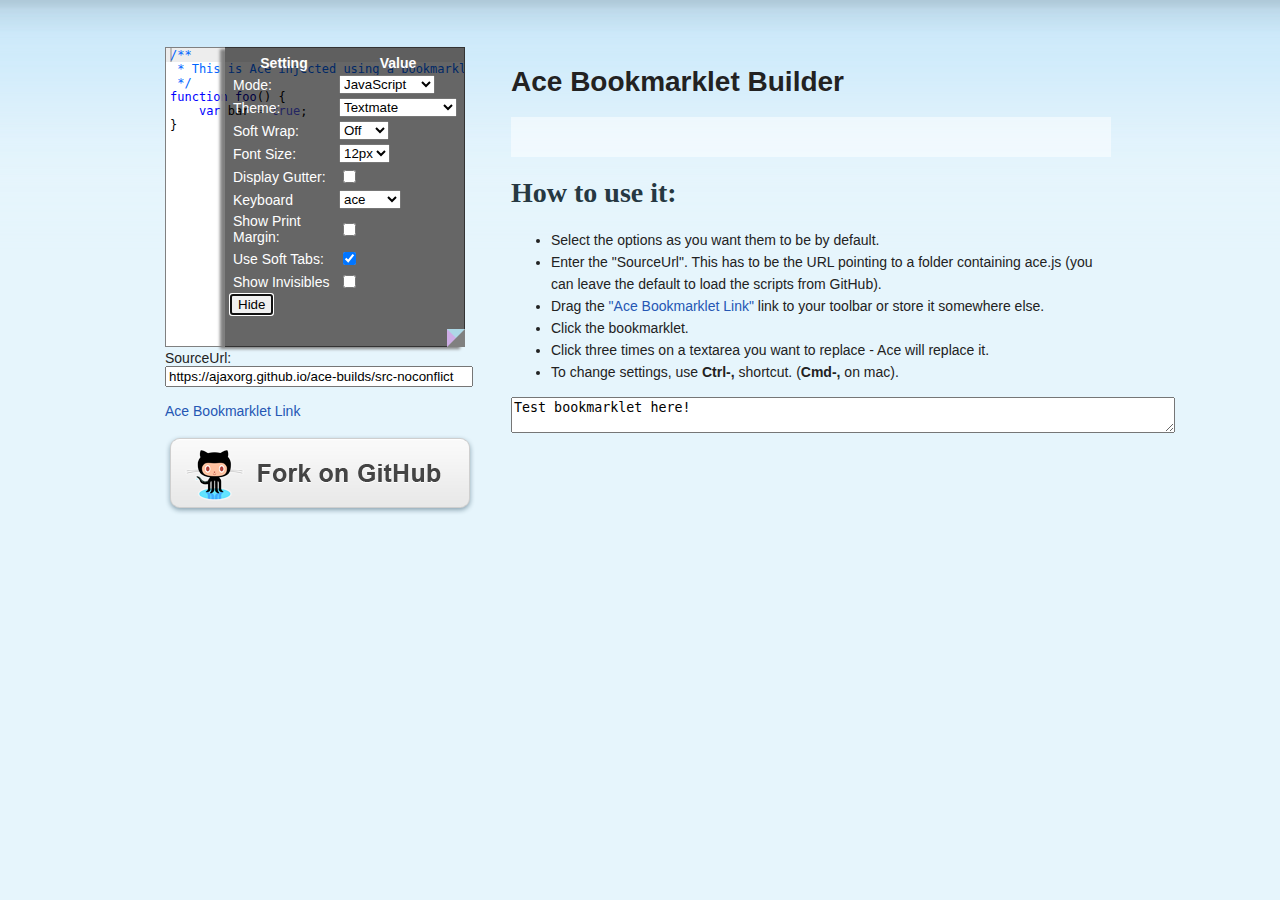
<file: static/ace-builds-1.3.0/demo/bookmarklet/index.html>
<!DOCTYPE html>
<html lang="en">
<head>
  <meta charset="UTF-8">
  <meta http-equiv="X-UA-Compatible" content="IE=edge,chrome=1">
  <link href="style.css" rel="stylesheet" type="text/css">
  <title>Ace Bookmarklet Builder</title>
</head>
<body>

<div id="wrapper">

<div class="content" style="width: 950px">
    <div class="column1" style="margin-top: 47px">
        <textarea id="textarea" style="width:300px; height:300px">
/**
 * This is Ace injected using a bookmarklet.
 */
function foo() {
    var bar = true;
}</textarea><br>
        SourceUrl: <br>
        <input id="srcURL" style="width:300px" value="https://ajaxorg.github.io/ace-builds/src-noconflict"></input><br>
        <br>
        <a href="#" onmouseover="buildBookmarklet()" onmousedown="buildBookmarklet()" class="bookmarkletLink">Ace Bookmarklet Link</a>
        <br>
        <br>
        <a href="https://github.com/ajaxorg/ace/">
            <div class="fork_on_github"></div>
        </a>
    </div>
    <div class="column2">
        <h1>Ace Bookmarklet Builder</h1>

        <p id="first">
        </p>

        <h2>How to use it:</h2>
        <ul>
            <li>Select the options as you want them to be by default.</li>
            <li>Enter the "SourceUrl". This has to be the URL pointing to a folder containing ace.js (you can leave the default to load the scripts from GitHub).</li>
            <li>Drag the <a href="#" onmouseover="buildBookmarklet()" onmousedown="buildBookmarklet()" class="bookmarkletLink">"Ace Bookmarklet Link"</a> link to your toolbar or store it somewhere else.</li>
            <li>Click the bookmarklet.</li>
            <li>Click three times on a textarea you want to replace - Ace will replace it.</li>
            <li>To change settings, use <strong>Ctrl-,</strong> shortcut. (<strong>Cmd-,</strong> on mac).</li>
        </ul>
        <textarea cols="80">Test bookmarklet here!</textarea>
    </div>
</div>
</div>

<script>

function inject(options, callback) {
    var load = function(path, callback) {
        var head = document.getElementsByTagName('head')[0];
        var s = document.createElement('script');

        s.src = options.baseUrl + "/" + path;
        head.appendChild(s);

        s.onload = s.onreadystatechange = function(_, isAbort) {
            if (isAbort || !s.readyState || s.readyState == "loaded" || s.readyState == "complete") {
                s = s.onload = s.onreadystatechange = null;
                if (!isAbort)
                    callback();
            }
        };
    };
    var pending = [];
    var transform = function(el) { pending.push(el) };
    load("ace.js", function() {
        ace.config.loadModule("ace/ext/textarea", function(m) {
            transform = function(el) { 
                if (!el.ace)
                    el.ace = m.transformTextarea(el, options.ace);
            };
            pending = pending.forEach(transform);
            callback && setTimeout(callback);
        });
    });
    if (options.target)
        return transform(options.target);
    window.addEventListener("click", function(e) {
        if (e.detail == 3 && e.target.localName == "textarea")
            transform(e.target);
    });
}

// Call the inject function to load the ace files.
var textAce;
inject({
    baseUrl: "../../src-noconflict",
    target: document.querySelector("textarea")
}, function () {
    // Transform the textarea on the page into an ace editor.
    textAce = document.querySelector("textarea").ace;
    textAce.setDisplaySettings(true);
    buildBookmarklet();
});


function buildBookmarklet() {
    var injectSrc = inject.toString().split("\n").join("");
    injectSrc = injectSrc.replace(/\s+/g, " ");
    Function("", injectSrc); // check if injectSrc is still valid js
    
    var options = textAce.getOptions();
    options.baseUrl = document.getElementById("srcURL").value;

    var els = document.querySelectorAll(".bookmarkletLink");
    for (var i = 0; i < els.length; i++)
        els[i].href = "javascript:(" + injectSrc + ")(" + JSON.stringify(options) + ")";
}


</script>

</body>
</html>
</file>
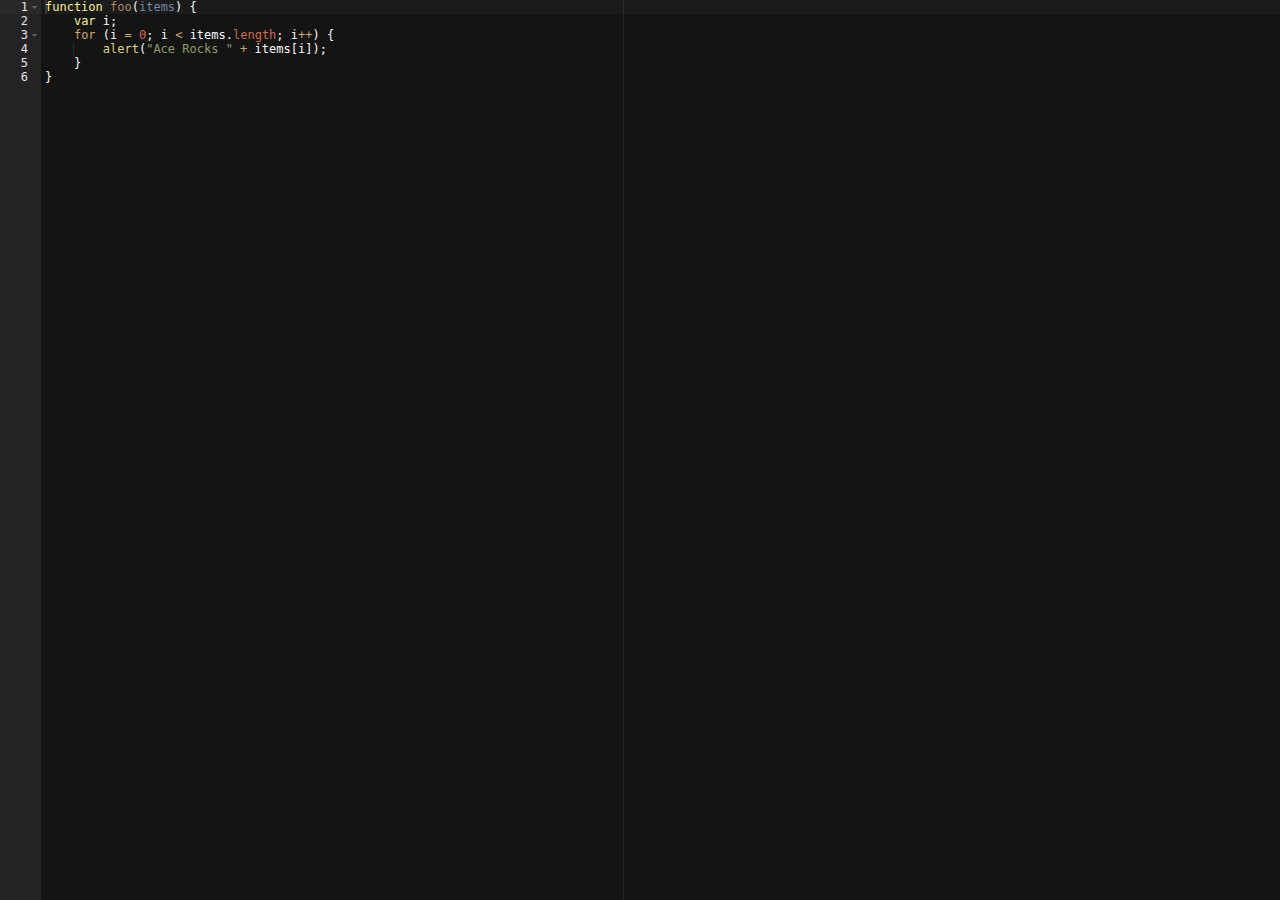
<file: static/ace-builds-1.3.0/editor.html>
<!DOCTYPE html>
<html lang="en">
<head>
  <meta charset="UTF-8">
  <meta http-equiv="X-UA-Compatible" content="IE=edge,chrome=1">
  <title>Editor</title>
  <style type="text/css" media="screen">
    body {
        overflow: hidden;
    }

    #editor {
        margin: 0;
        position: absolute;
        top: 0;
        bottom: 0;
        left: 0;
        right: 0;
    }
  </style>
</head>
<body>

<pre id="editor">function foo(items) {
    var i;
    for (i = 0; i &lt; items.length; i++) {
        alert("Ace Rocks " + items[i]);
    }
}</pre>

<script src="src-noconflict/ace.js" type="text/javascript" charset="utf-8"></script>
<script>
    var editor = ace.edit("editor");
    editor.setTheme("ace/theme/twilight");
    editor.session.setMode("ace/mode/javascript");
</script>

</body>
</html>
</file>
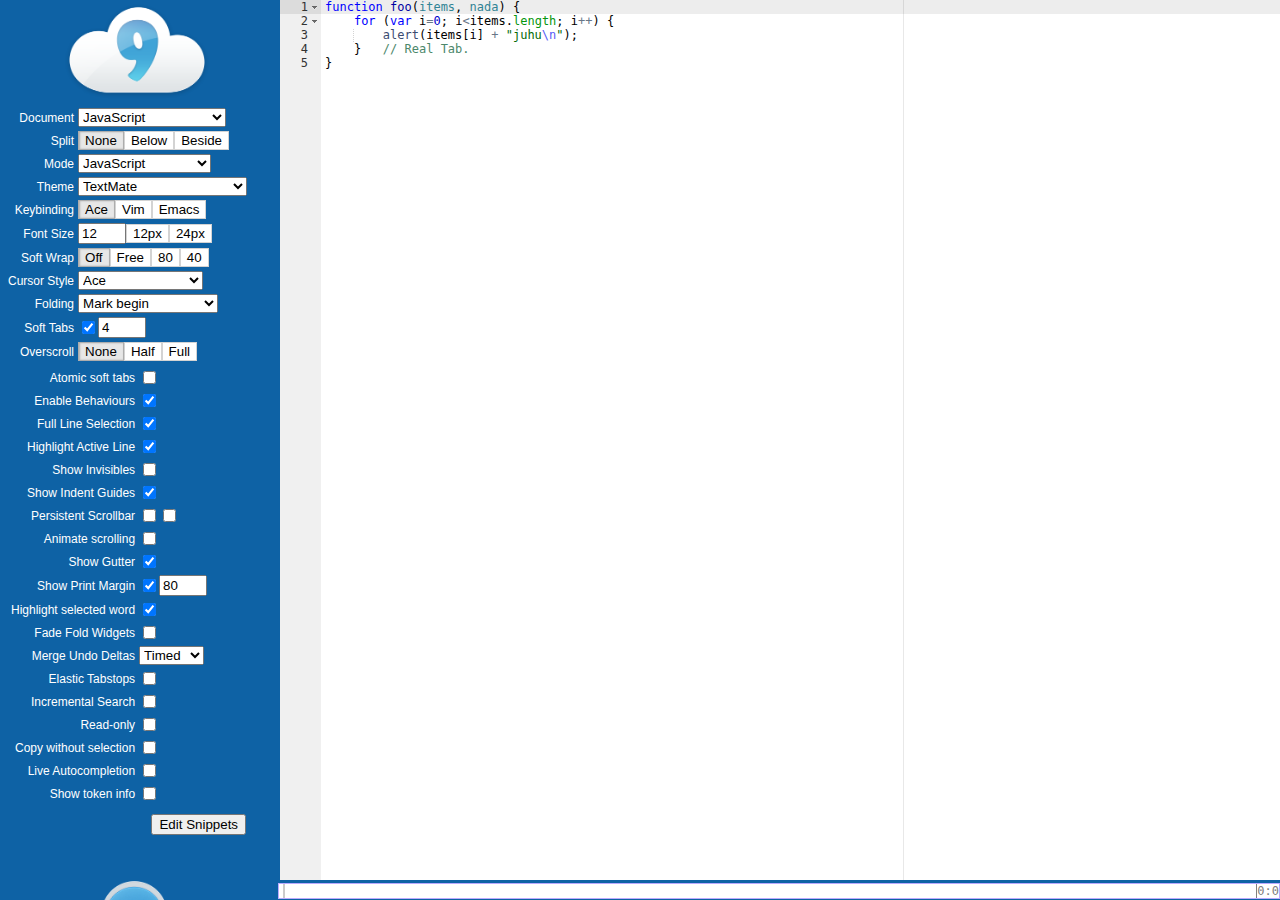
<file: static/ace-builds-1.3.0/kitchen-sink.html>
<!DOCTYPE html>

<html lang="en">
<head>
    <meta http-equiv="Content-Type" content="text/html; charset=utf-8">
    <title>Ace Kitchen Sink</title>
    <meta name="author" content="Fabian Jakobs">
    <!--
    Ace
      version 1.3.0
      commit  
    -->

    <link rel="stylesheet" href="demo/kitchen-sink/styles.css" type="text/css" media="screen" charset="utf-8">
    
    <script async="true" src="https://use.edgefonts.net/source-code-pro.js"></script>
    

    <link href="./doc/site/images/favicon.ico" rel="icon" type="image/x-icon">
</head>
<body>
<div  style="position:absolute;height:100%;width:260px">
  <a href="https://c9.io" title="Cloud9 IDE | Your code anywhere, anytime">
    <img id="c9-logo" src="demo/kitchen-sink/logo.png" style="width: 172px;margin: -9px 30px -12px 51px;">
  </a>
  <div style="position: absolute; overflow: hidden; top:100px; bottom:0">
  <div id="optionsPanel" style="width: 120%; height:100%; overflow-y: scroll">

  
  <a href="https://ace.c9.io">
    <img id="ace-logo" src="demo/kitchen-sink/ace-logo.png" style="width: 134px;margin: 46px 0px 4px 66px;">
  </a>

  </div>
  </div>
</div>
  <div id="editor-container"></div>




  <script src="src/ace.js" data-ace-base="src" type="text/javascript" charset="utf-8"></script>
  <script src="src/keybinding-vim.js"></script>
  <script src="src/keybinding-emacs.js"></script>
  <script src="demo/kitchen-sink/demo.js"></script>
  <script type="text/javascript" charset="utf-8">
    require("kitchen-sink/demo");
  </script>
    

</body>
</html>
</file>
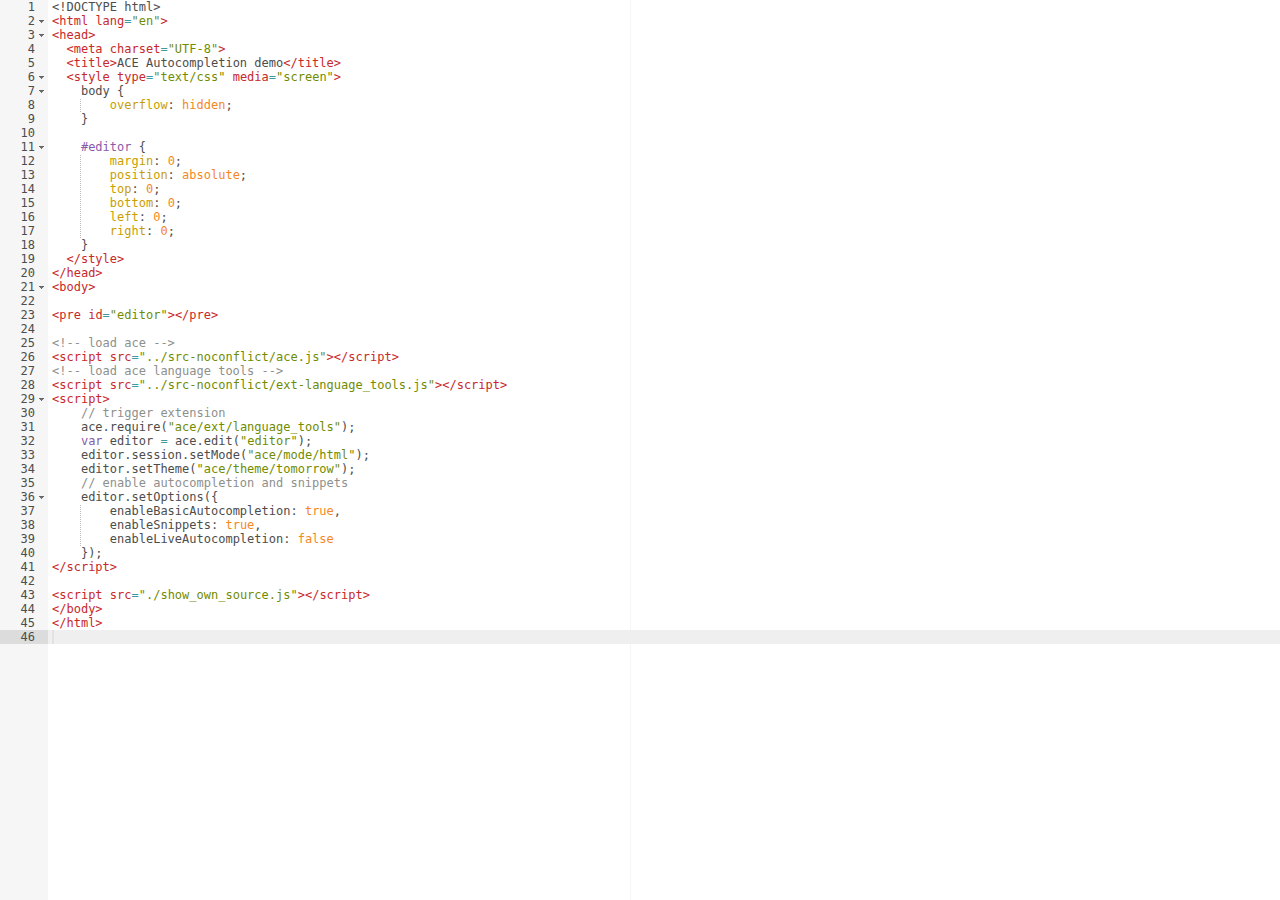
<file: static/ace-builds-1.3.0/demo/autocompletion.html>
<!DOCTYPE html>
<html lang="en">
<head>
  <meta charset="UTF-8">
  <title>ACE Autocompletion demo</title>
  <style type="text/css" media="screen">
    body {
        overflow: hidden;
    }
    
    #editor { 
        margin: 0;
        position: absolute;
        top: 0;
        bottom: 0;
        left: 0;
        right: 0;
    }
  </style>
</head>
<body>

<pre id="editor"></pre>

<!-- load ace -->
<script src="../src-noconflict/ace.js"></script>
<!-- load ace language tools -->
<script src="../src-noconflict/ext-language_tools.js"></script>
<script>
    // trigger extension
    ace.require("ace/ext/language_tools");
    var editor = ace.edit("editor");
    editor.session.setMode("ace/mode/html");
    editor.setTheme("ace/theme/tomorrow");
    // enable autocompletion and snippets
    editor.setOptions({
        enableBasicAutocompletion: true,
        enableSnippets: true,
        enableLiveAutocompletion: false
    });
</script>

<script src="./show_own_source.js"></script>
</body>
</html>
</file>
<file: static/ace-builds-1.3.0/demo/bookmarklet/style.css>
body {
    margin:0;
    padding:0;
    background-color:#e6f5fc;
    
}

H2, H3, H4 {
    font-family:Trebuchet MS;
    font-weight:bold;
    margin:0;
    padding:0;
}

H2 {
    font-size:28px;
    color:#263842;
    padding-bottom:6px;
}

H3 {
    font-family:Trebuchet MS;
    font-weight:bold;
    font-size:22px;
    color:#253741;
    margin-top:43px;
    margin-bottom:8px;
}

H4 {
    font-family:Trebuchet MS;
    font-weight:bold;
    font-size:21px;
    color:#222222;
    margin-bottom:4px;
}

P {
    padding:13px 0;
    margin:0;
    line-height:22px;
}

UL{
    line-height : 22px;
}

PRE{
    background : #333;
    color : white;
    padding : 10px;
}

#header {
    height : 227px;
    position:relative;
    overflow:hidden;
    background: url(images/background.png) repeat-x 0 0;
    border-bottom:1px solid #c9e8fa;   
}

#header .content .signature {
    font-family:Trebuchet MS;
    font-size:11px;
    color:#ebe4d6;
    position:absolute;
    bottom:5px;
    right:42px;
    letter-spacing : 1px;
}

.content {
    width:970px;
    position:relative;
    margin:0 auto;
}

#header .content {
    height:184px;
    margin-top:22px;
}

#header .content .logo {
    width  : 282px;
    height : 184px;
    background:url(images/logo.png) no-repeat 0 0;
    position:absolute;
    top:0;
    left:0;
}

#header .content .title {
    width  : 605px;
    height : 58px;
    background:url(images/ace.png) no-repeat 0 0;
    position:absolute;
    top:98px;
    left:329px;
}

#wrapper {
    background:url(images/body_background.png) repeat-x 0 0;
    min-height:250px;
}

#wrapper .content {
    font-family:Arial;
    font-size:14px;
    color:#222222;
    width:1000px;
}

#wrapper .content .column1 {
    position:relative;
    float:left;
    width:315px;
    margin-right:31px;
}

#wrapper .content .column2 {
    position:relative;
    float:left;
    width:600px;
    padding-top:47px;
}

.fork_on_github {
    width:310px;
    height:80px;
    background:url(images/fork_on_github.png) no-repeat 0 0;
    position:relative;
    overflow:hidden;
    cursor:pointer;
}

.fork_on_github:hover {
    background-position:0 -80px;
}

.divider {
    height:3px;
    background-color:#bedaea;
    margin-bottom:3px;
}

.menu {
    padding:23px 0 0 24px;
}

UL.content-list {
    padding:15px;
    margin:0;
}

UL.menu-list {
    padding:0;
    margin:0 0 20px 0;
    list-style-type:none;
    line-height : 16px;
}

UL.menu-list LI {
    color:#2557b4;
    font-family:Trebuchet MS;
    font-size:14px;
    padding:7px 0;
    border-bottom:1px dotted #d6e2e7;
}

UL.menu-list LI:last-child {
    border-bottom:0;
}

A {
    color:#2557b4;
    text-decoration:none;
}

A:hover {
    text-decoration:underline;
}

P#first{
    background : rgba(255,255,255,0.5);
    padding : 20px;
    font-size : 16px;
    line-height : 24px;
    margin : 0 0 20px 0;
}

#footer {
    height:40px;
    position:relative;
    overflow:hidden;
    background:url(images/bottombar.png) repeat-x 0 0;
    position:relative;
    margin-top:40px;
}

UL.menu-footer {
    padding:0;
    margin:8px 11px 0 0;
    list-style-type:none;
    float:right;
}

UL.menu-footer LI {
    color:white;
    font-family:Arial;
    font-size:12px;
    display:inline-block;
    margin:0 1px;
}

UL.menu-footer LI A {
    color:#8dd0ff;
    text-decoration:none;
}

UL.menu-footer LI A:hover {
    text-decoration:underline;
}
</file>
<file: static/ace-builds-1.3.0/demo/kitchen-sink/styles.css>
html {
    height: 100%;
    width: 100%;
    overflow: hidden;
}

body {
    overflow: hidden;
    margin: 0;
    padding: 0;
    height: 100%;
    width: 100%;
    font-family: Arial, Helvetica, sans-serif, Tahoma, Verdana, sans-serif;
    font-size: 12px;
    background: rgb(14, 98, 165);
    color: white;
}

#c9-logo, #ace-logo {
    padding: 0;
    border: none;
}

#editor-container {
    position: absolute;
    top:  0px;
    left: 280px;
    bottom: 0px;
    right: 0px;
    background: white;
}

#controls {
    padding: 5px;
}

#controls td {
    text-align: right;
}

#controls td + td {
    text-align: left;
}
.ace_status-indicator {
    color: gray;
    position: absolute;
    right: 0;
    border-left: 1px solid;
}

/* .ace_text-input {
    z-index: 10!important;
    opacity: 1!important;
    background: rgb(84, 0, 255)!important;
    color: rgb(255, 255, 255)!important;
    width: 10em!important;
}*/
</file>
